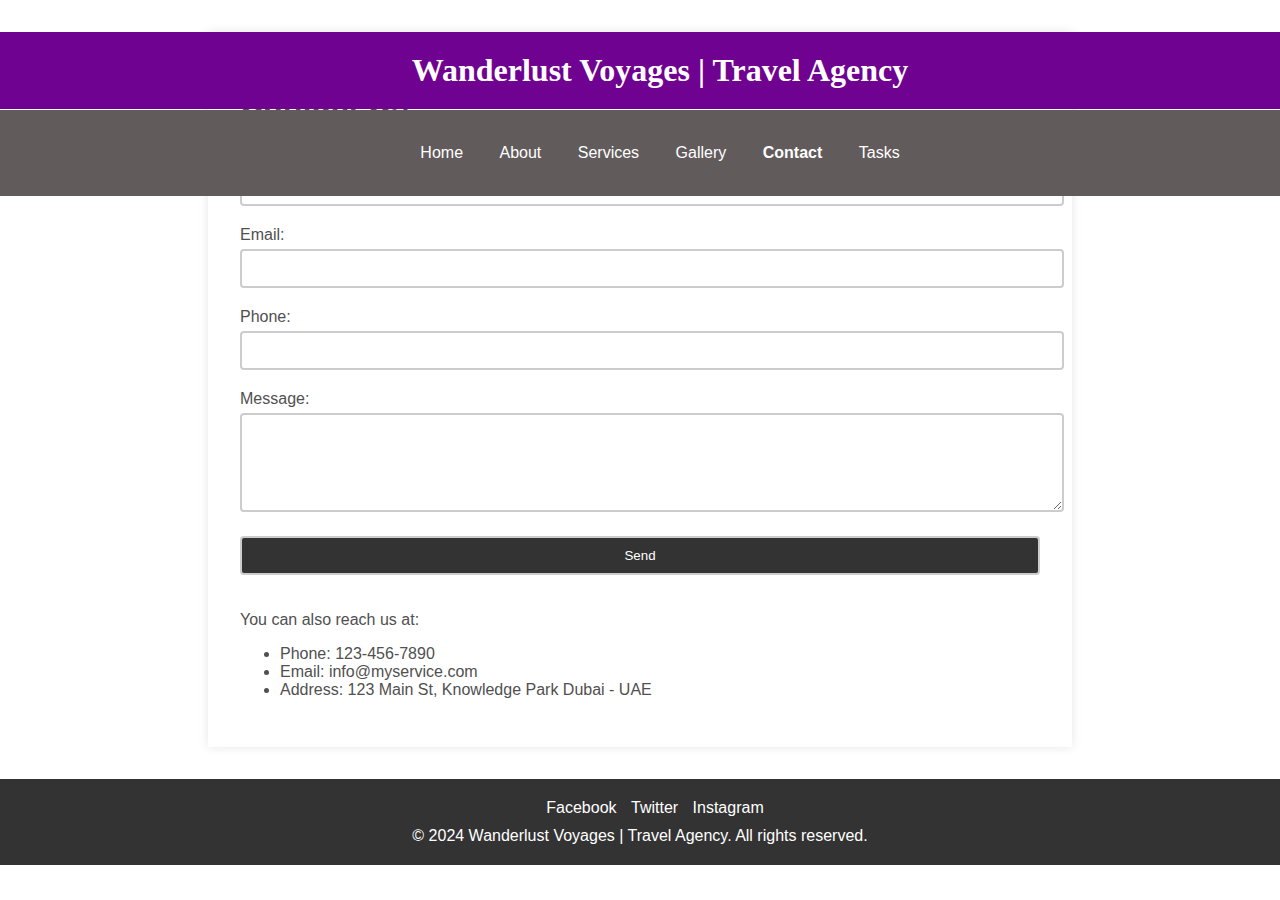
<file: week1/contact.html>
<!DOCTYPE html>
<html lang="en">
  <head>
    <meta charset="UTF-8" />
    <title>Contact Us - Wanderlust Voyages</title>
    <meta name="viewport" content="width=device-width, initial-scale=1.0" />
    <link rel="stylesheet" href="style.css" />
    <style>
      label {
        display: block;
        margin-bottom: 5px;
      }

      input,
      textarea {
        width: 100%;
        padding: 10px;
        margin-bottom: 20px;
        border: 2px solid #ccc;
        border-radius: 4px;
        resize: vertical;
      }

      input[type="submit"] {
        background-color: #333;
        color: #fff;
        cursor: pointer;
      }

      input[type="submit"]:hover {
        background-color: #555;
      }
    </style>
  </head>
  <body>
    <div>
      <header>
        <h1 class="headeraH1">Wanderlust Voyages | Travel Agency</h1>
      </header>
      <nav>
        <ul>
          <li><a href="index.html">Home</a></li>
          <li><a href="about.html">About</a></li>
          <li><a href="services.html">Services</a></li>
          <li><a href="gallery.html">Gallery</a></li>
          <li>
            <a href="contact.html" , style="font-weight: bold">Contact</a>
          </li>
          <li><a href="tasks.html">Tasks</a></li>
        </ul>
      </nav>

      <main class="services">
        <h1>Contact Us</h1>

        <form method="post" action="#">
          <label for="name">Name:</label>
          <input type="text" id="name" name="name" required />

          <label for="email">Email:</label>
          <input type="email" id="email" name="email" required />

          <label for="phone">Phone:</label>
          <input type="tel" id="phone" name="phone" />

          <label for="message">Message:</label>
          <textarea id="message" name="message" rows="5" required></textarea>

          <input type="submit" value="Send" />
        </form>
        <p>You can also reach us at:</p>
        <ul>
          <li>Phone: 123-456-7890</li>
          <li>Email: info@myservice.com</li>
          <li>Address: 123 Main St, Knowledge Park Dubai - UAE</li>
        </ul>
      </main>
      <footer>
        <ul>
          <li><a href="https://www.facebook.com/">Facebook</a></li>
          <li><a href="https://twitter.com/">Twitter</a></li>
          <li><a href="https://www.instagram.com/">Instagram</a></li>
        </ul>
        <p>
          &copy; 2024 Wanderlust Voyages | Travel Agency. All rights reserved.
        </p>
      </footer>
    </div>
  </body>
</html>
</file>
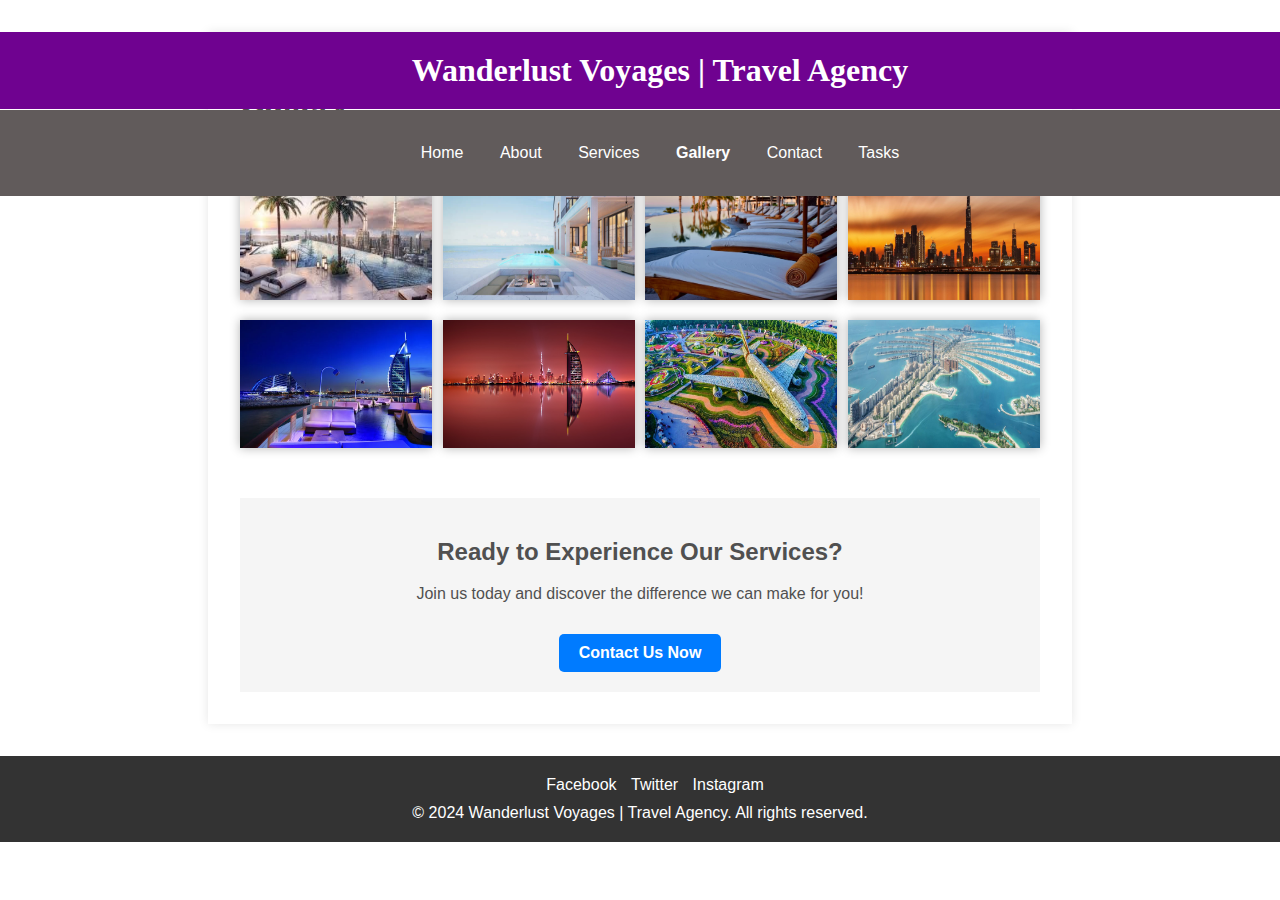
<file: week1/gallery.html>
<!DOCTYPE html>
<html lang="en">
  <head>
    <meta charset="UTF-8" />
    <title>Gallery - Wanderlust Voyages</title>
    <link rel="stylesheet" href="style.css" />
    <style>
      .gallery-container {
        margin: 0 auto;
        display: flex;
        flex-wrap: wrap;
        justify-content: space-between;
        margin-top: 40px;
      }

      .gallery-container img {
        width: 24%;
        margin-bottom: 20px;
        box-shadow: 0 0 10px rgba(0, 0, 0, 0.3);
      }
    </style>
    <meta name="viewport" content="width=device-width, initial-scale=1.0" />
  </head>
  <body>
    <div>
      <header>
        <h1 class="headeraH1">Wanderlust Voyages | Travel Agency</h1>
      </header>
      <nav>
        <ul>
          <li><a href="index.html">Home</a></li>
          <li><a href="about.html">About</a></li>
          <li><a href="services.html">Services</a></li>
          <li>
            <a href="gallery.html" , style="font-weight: bold">Gallery</a>
          </li>
          <li><a href="contact.html">Contact</a></li>
          <li><a href="tasks.html">Tasks</a></li>
        </ul>
      </nav>

      <main class="services">
        <h1>Gallery</h1>

        <div class="gallery-container">
          <img src="images/1.jpeg" alt="Spa Image 1" />
          <img src="images/2.jpeg" alt="Spa Image 2" />
          <img src="images/3.jpeg" alt="Spa Image 3" />
          <img src="images/4.jpeg" alt="Spa Image 4" />
          <img src="images/5.jpeg" alt="Spa Image 5" />
          <img src="images/6.jpeg" alt="Spa Image 6" />
          <img src="images/7.jpeg" alt="Spa Image 7" />
          <img src="images/8.jpeg" alt="Spa Image 8" />
        </div>
        <!-- Call to Action -->
        <section class="cta-container">
          <h2>Ready to Experience Our Services?</h2>
          <p>Join us today and discover the difference we can make for you!</p>
          <a href="contact.html" class="cta-button">Contact Us Now</a>
        </section>
      </main>
      <footer>
        <ul>
          <li><a href="https://www.facebook.com/">Facebook</a></li>
          <li><a href="https://twitter.com/">Twitter</a></li>
          <li><a href="https://www.instagram.com/">Instagram</a></li>
        </ul>
        <p>
          &copy; 2024 Wanderlust Voyages | Travel Agency. All rights reserved.
        </p>
      </footer>
    </div>
  </body>
</html>
</file>
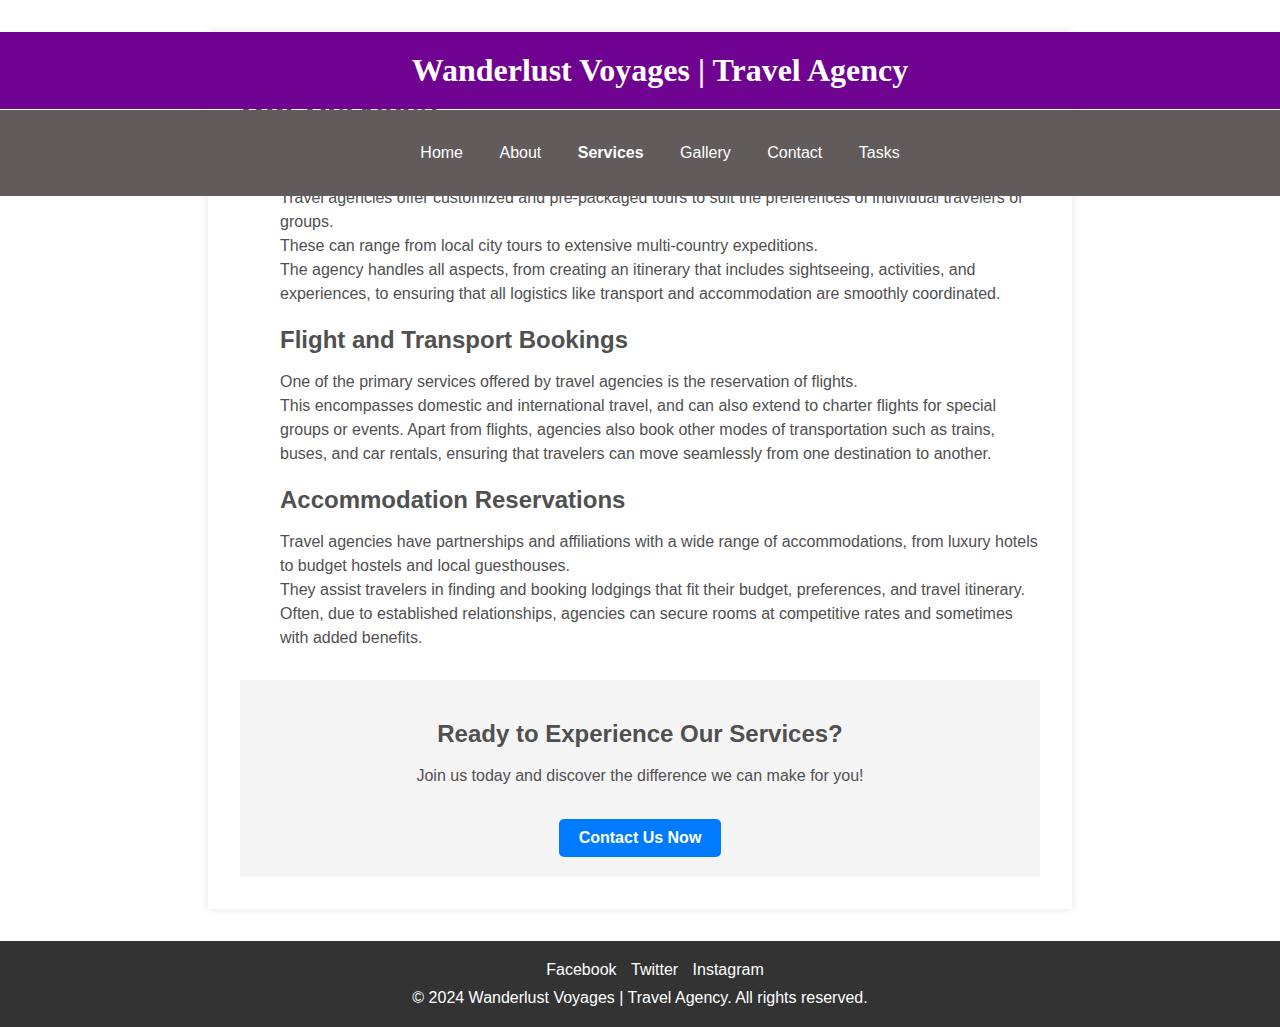
<file: week1/services.html>
<!DOCTYPE html>
<html lang="en">
  <head>
    <meta charset="UTF-8" />
    <title>Services - Wanderlust Voyages</title>
    <meta name="viewport" content="width=device-width, initial-scale=1.0" />
    <link rel="stylesheet" href="style.css" />
    <style>
      .services h1 {
        font-size: 2rem;
        margin-bottom: 1rem;
      }

      .services ul {
        list-style: none;
      }

      .services li {
        margin-bottom: 2rem;
      }

      .services h2 {
        font-size: 1.5rem;
        margin-bottom: 1rem;
      }

      .services p {
        line-height: 1.5;
        margin-bottom: 1rem;
      }

      .services ul li {
        margin-top: 0.5rem;
        margin-bottom: 0.5rem;
      }
      .services ul li:first-of-type {
        margin-top: 1rem;
      }

      .services ul li:last-of-type {
        margin-bottom: 1rem;
      }
    </style>
  </head>
  <body>
    <div>
      <header>
        <h1 class="headeraH1">Wanderlust Voyages | Travel Agency</h1>
      </header>
      <nav>
        <ul>
          <li><a href="index.html">Home</a></li>
          <li><a href="about.html">About</a></li>
          <li>
            <a href="services.html" , style="font-weight: bold">Services</a>
          </li>
          <li><a href="gallery.html">Gallery</a></li>
          <li><a href="contact.html">Contact</a></li>
          <li><a href="tasks.html">Tasks</a></li>
        </ul>
      </nav>

      <main class="services">
        <h1>Our Services</h1>
        <ul>
          <li>
            <h2>Itinerary Planning and Tour Packages:</h2>
            <p>
              Travel agencies offer customized and pre-packaged tours to suit
              the preferences of individual travelers or groups. <br />
              These can range from local city tours to extensive multi-country
              expeditions. <br />
              The agency handles all aspects, from creating an itinerary that
              includes sightseeing, activities, and experiences, to ensuring
              that all logistics like transport and accommodation are smoothly
              coordinated.
            </p>
          </li>
          <li>
            <h2>Flight and Transport Bookings</h2>
            <p>
              One of the primary services offered by travel agencies is the
              reservation of flights. <br />
              This encompasses domestic and international travel, and can also
              extend to charter flights for special groups or events. Apart from
              flights, agencies also book other modes of transportation such as
              trains, buses, and car rentals, ensuring that travelers can move
              seamlessly from one destination to another.
            </p>
          </li>
          <li>
            <h2>Accommodation Reservations</h2>
            <p>
              Travel agencies have partnerships and affiliations with a wide
              range of accommodations, from luxury hotels to budget hostels and
              local guesthouses. <br />They assist travelers in finding and
              booking lodgings that fit their budget, preferences, and travel
              itinerary. Often, due to established relationships, agencies can
              secure rooms at competitive rates and sometimes with added
              benefits.
            </p>
          </li>
        </ul>

        <!-- Call to Action Section -->
        <div class="cta-container">
          <h2>Ready to Experience Our Services?</h2>
          <p>Join us today and discover the difference we can make for you!</p>
          <a href="contact.html" class="cta-button">Contact Us Now</a>
        </div>
      </main>
      <footer>
        <ul>
          <li><a href="https://www.facebook.com/">Facebook</a></li>
          <li><a href="https://twitter.com/">Twitter</a></li>
          <li><a href="https://www.instagram.com/">Instagram</a></li>
        </ul>
        <p>
          &copy; 2024 Wanderlust Voyages | Travel Agency. All rights reserved.
        </p>
      </footer>
    </div>
  </body>
</html>
</file>
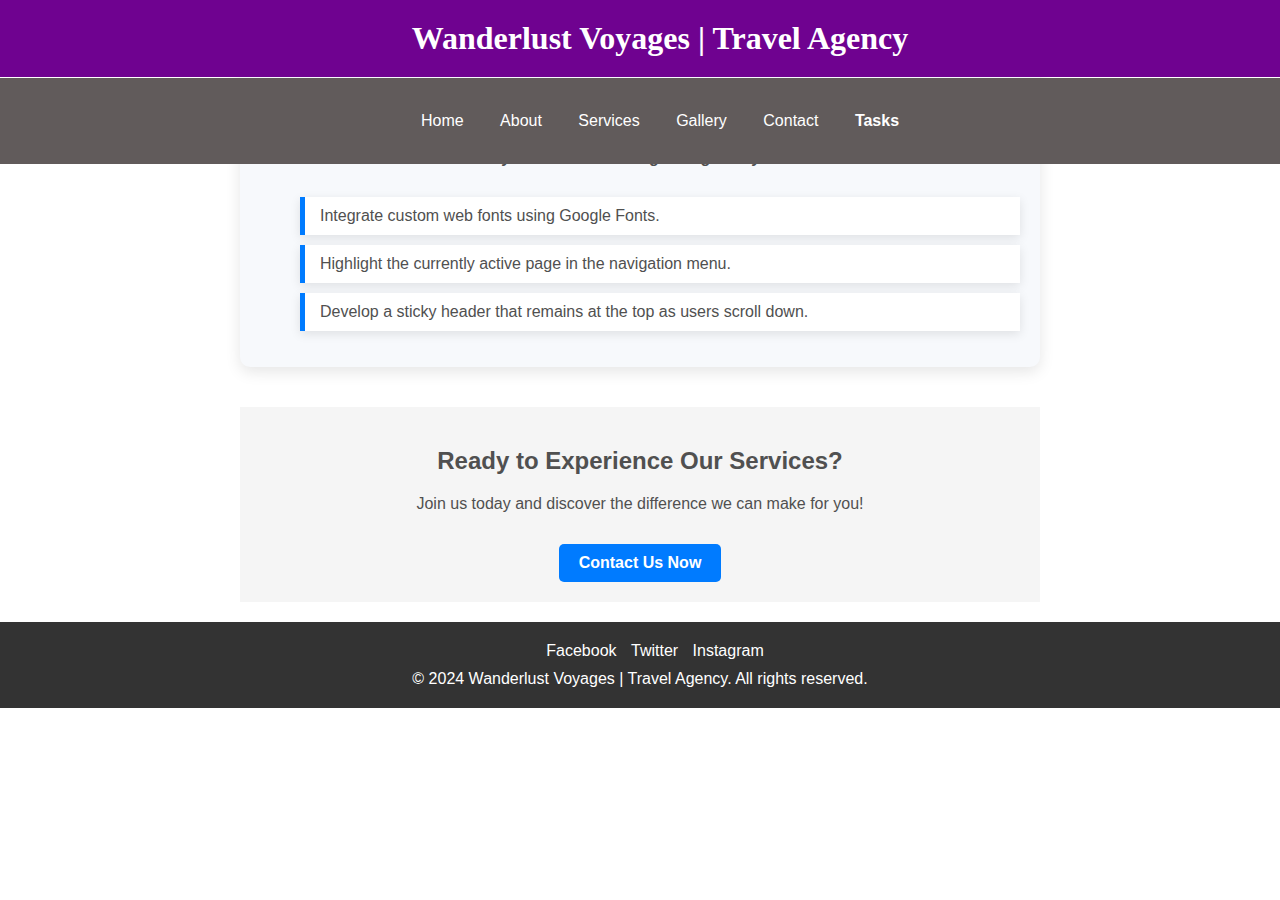
<file: week1/tasks.html>
<!DOCTYPE html>
<html lang="en">
  <head>
    <meta charset="UTF-8" />
    <title>Tasks - Wanderlust Voyages</title>
    <meta name="viewport" content="width=device-width, initial-scale=1.0" />
    <link rel="stylesheet" href="style.css" />
    <style>
      .tasks-container {
        background-color: #f7f9fc;
        padding: 20px;
        border-radius: 10px;
        box-shadow: 0 5px 15px rgba(0, 0, 0, 0.1);
        max-width: 800px;
        margin: 40px auto;
      }

      .task-item {
        background-color: #ffffff;
        padding: 10px 15px;
        margin-bottom: 10px;
        border-left: 5px solid #007bff;
        box-shadow: 0 3px 10px rgba(0, 0, 0, 0.1);
        transition: transform 0.2s;
        list-style-type: none; /* This will hide the bullet point */
      }

      .task-item:hover {
        transform: translateX(10px);
      }

      .task-header {
        text-align: center;
        margin-bottom: 30px;
      }
    </style>
  </head>
  <body>
    <div>
      <header>
        <h1 class="headeraH1">Wanderlust Voyages | Travel Agency</h1>
      </header>

      <nav>
        <ul>
          <li><a href="index.html">Home</a></li>
          <li><a href="about.html">About</a></li>
          <li><a href="services.html">Services</a></li>
          <li><a href="gallery.html">Gallery</a></li>
          <li><a href="contact.html">Contact</a></li>
          <li><a href="tasks.html" , style="font-weight: bold">Tasks</a></li>
        </ul>
      </nav>

      <main>
        <div class="tasks-container">
          <div class="task-header">
            <h2>Tasks to Enhance Your Design & Practice HTML/CSS</h2>
            <h4>Kindly make the following changes at your end</h4>
          </div>
          <ul>
            <li class="task-item">
              Integrate custom web fonts using Google Fonts.
            </li>
            <li class="task-item">
              Highlight the currently active page in the navigation menu.
            </li>
            <li class="task-item">
              Develop a sticky header that remains at the top as users scroll
              down.
            </li>
          </ul>
        </div>

        <!-- Call to Action -->
        <section class="cta-container">
          <h2>Ready to Experience Our Services?</h2>
          <p>Join us today and discover the difference we can make for you!</p>
          <a href="contact.html" class="cta-button">Contact Us Now</a>
        </section>
      </main>

      <!-- Footer Section -->
      <footer>
        <ul>
          <li><a href="https://www.facebook.com/">Facebook</a></li>
          <li><a href="https://twitter.com/">Twitter</a></li>
          <li><a href="https://www.instagram.com/">Instagram</a></li>
        </ul>
        <p>
          &copy; 2024 Wanderlust Voyages | Travel Agency. All rights reserved.
        </p>
      </footer>
    </div>
  </body>
</html>
</file>
<file: week1/style.css>
/* Reset Styles */
body {
  margin: 0;
  padding: 0;
  font-family: Arial, sans-serif;
  color: #505050;
}

/* Header Styles */
header {
  background-color: #6f0290;
  color: #fff;
  text-align: center;
  padding: 20px;
  font-family: "Fuggles", cursive;
  position: fixed;
  width: 100%;
}

.headeraH1 {
  margin: 0;
}

.banner {
  width: 100%;
  overflow: hidden;
}

.banner img {
  width: 100%;
  height: auto;
  display: block;
}

/* Navigation Styles */
nav ul {
  background-color: #615b5b;
  position: fixed;
  color: #fff;
  text-align: center;
  list-style-type: none;
  margin-top: 78px;
  padding: 20px;
  width: 100%;
}

nav li {
  display: inline-block;
}

nav a {
  display: block;
  color: #fff;
  text-align: center;
  padding: 14px 16px;
  text-decoration: none;
  transition: background-color 0.3s; /* Smooth transition for hover effect */
}

nav a:hover {
  background-color: #505050; /* Darker shade for hover */
}

/* Banner Styles */
.banner-container {
  display: flex;
  justify-content: center;
  align-items: center;
  height: auto;
  width: 100%;
  overflow: hidden;
}

.centered-banner {
  padding: 30px;
  max-width: 80%;
  height: auto;
  margin-top: 150px;
}

/* Main Content Styles */
main {
  max-width: 800px;
  margin: 0 auto;
  padding: 20px;
}

.services {
  margin: 2rem auto;
  padding: 2rem;
  background-color: #fff;
  box-shadow: 0 0 10px rgba(0, 0, 0, 0.1);
}

main h3 {
  margin-top: 20px;
}

/* Service Columns */
.services-container {
  display: flex;
  justify-content: center;
  flex-wrap: wrap;
  gap: 20px;
}

.service-column {
  flex-basis: calc(50% - 20px);
  max-width: calc(50% - 20px);
  display: flex;
  flex-direction: column;
  align-items: center;
  text-align: center;
}

.service-column img {
  width: 100%;
  height: auto;
  margin-bottom: 10px;
}

.service-column h3 {
  margin-bottom: 5px;
}

/* Media Queries for Responsiveness */
@media (max-width: 800px) {
  .service-column {
    flex-basis: calc(50% - 20px);
    max-width: calc(50% - 20px);
  }
}

@media (max-width: 700px) {
  .service-column {
    flex-basis: 100%;
    max-width: 100%;
  }
}

/* Call to Action Styles */
.cta-container {
  text-align: center;
  padding: 20px;
  background-color: #f5f5f5;
  margin-top: 30px;
}

.cta-button {
  display: inline-block;
  padding: 10px 20px;
  background-color: #007bff;
  color: #ffffff;
  text-decoration: none;
  border-radius: 5px;
  font-weight: bold;
  margin-top: 15px;
  transition: background-color 0.3s;
}

.cta-button:hover {
  background-color: #0056b3;
}

/* Footer Styles */
footer {
  background-color: #333;
  color: #fff;
  text-align: center;
  padding: 20px;
}

footer ul {
  margin: 0;
}

footer li {
  display: inline-block;
  margin-right: 10px;
}

footer a {
  color: #fff;
  text-decoration: none;
  transition: color 0.3s; /* Smooth transition for hover effect */
}

footer a:hover {
  color: #b3b3b3; /* Lighter color on hover */
}

footer p {
  margin: 10px 0 0;
}
</file>
